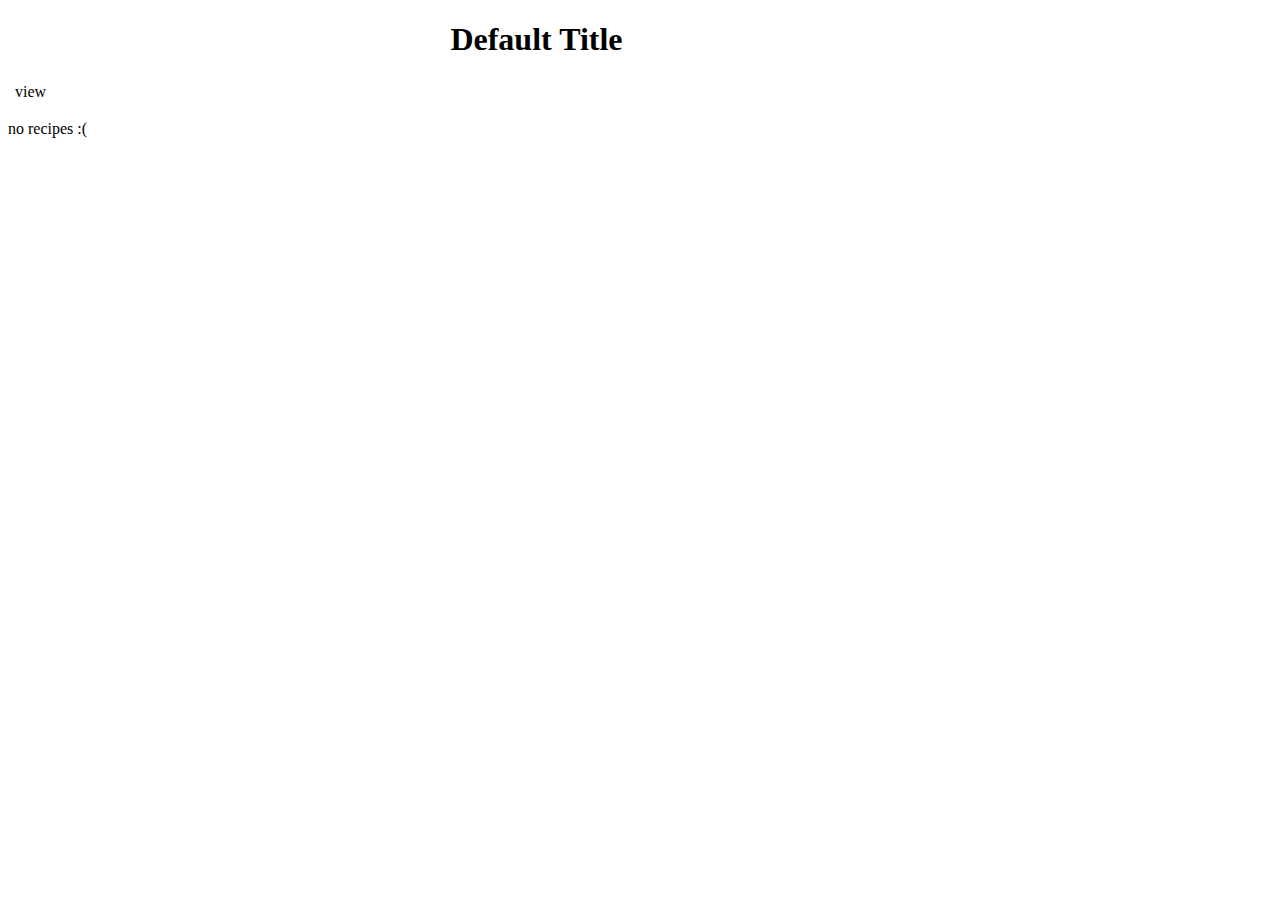
<file: src/main/resources/templates/Recipes/index.html>
<!DOCTYPE html>
<html lang="en" xmlns:th="http://www.thymeleaf.org/">
<head th:replace="fragments :: head"></head>
<link rel="stylesheet" th:href="@{/css/styles.css}"/>
<body class="container">

<h1 style="margin-left: 35%;" th:text="${title}">Default Title</h1>

<nav th:replace="fragments :: navigation"></nav>
<table class="table">


    <tr th:each="recipe : ${recipes}">
        <td th:text="${recipe.Name}"></td>
        <td>
            <a th:href="@{'/food/' + ${recipe.id}}"> view
				<span th:each="recipe : ${recipes}">
				</span>
            </a>

        </td>
    </tr>

</table>

<p th:unless="${recipes} and ${recipes.size()}">no recipes :(</p>
</body>
</html>
</file>
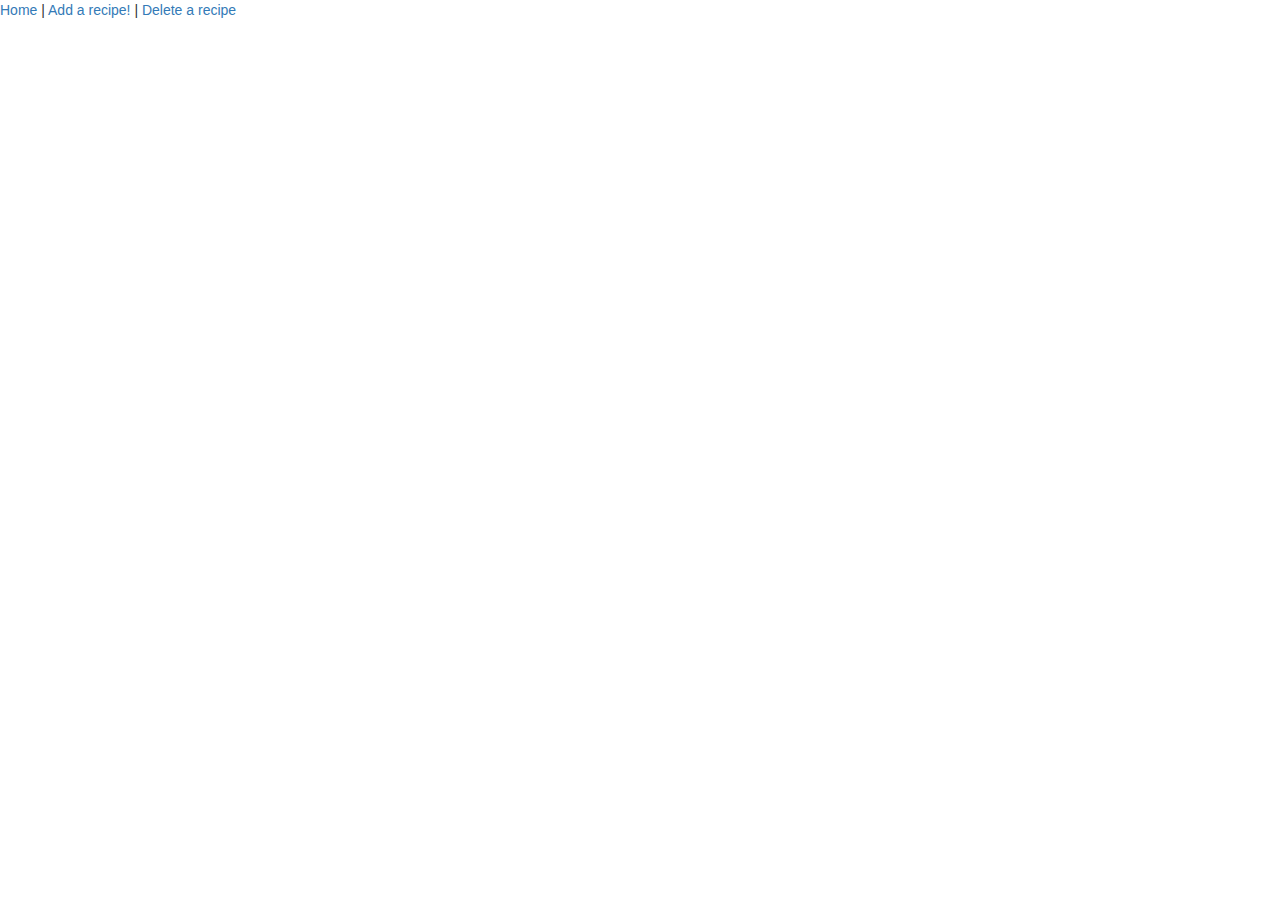
<file: src/main/resources/templates/fragments.html>
<!DOCTYPE html>
<html lang="en" xmlns:th="http://www.thymeleaf.org/">
<head th:fragment="head">
    <meta charset="UTF-8"/>
    <title th:text="${title}"> Recipes </title>

    <link rel="stylesheet" href="https://maxcdn.bootstrapcdn.com/bootstrap/3.3.7/css/bootstrap.min.css" />
    <script type="text/javascript" src="https://maxcdn.bootstrapcdn.com/bootstrap/3.3.7/js/bootstrap.min.js"></script>

</head>
<body>

<nav th:fragment="navigation">
    <a href="/">Home</a> |
    <a href="/add">Add a recipe!</a> |
    <a href="/remove">Delete a recipe</a>

</nav>




</body>
</html>
</file>
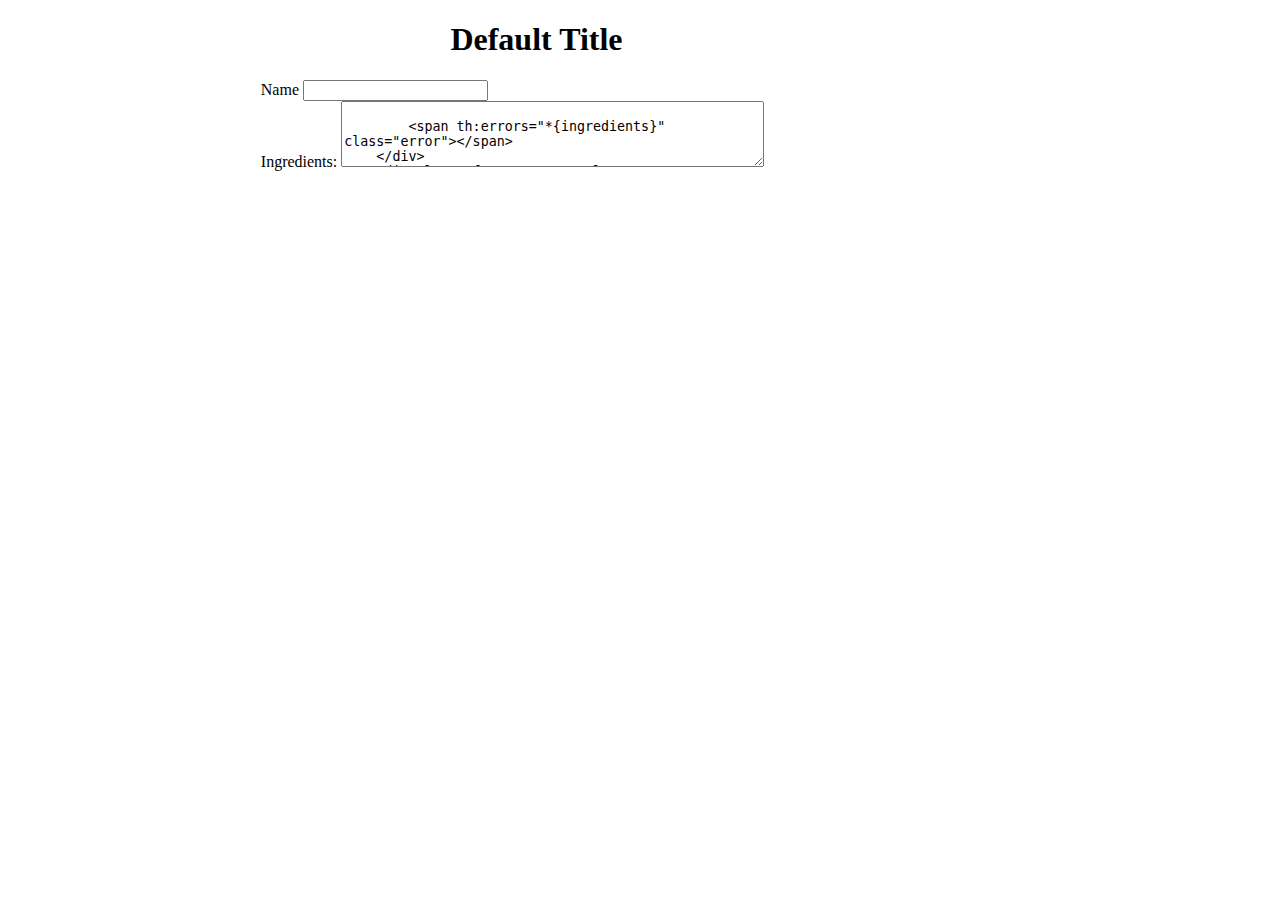
<file: src/main/resources/templates/Recipes/add.html>
<!DOCTYPE html>
<html lang="en" xmlns:th="http://www.thymeleaf.org/">
<head th:replace="fragments :: head"></head>
<body class="container">

<link rel="stylesheet" th:href="@{/css/styles.css}"/>
<h1 style="margin-left: 35%;" th:text="${title}">Default Title</h1>

<nav th:replace="fragments :: navigation"></nav>

<form method="post" style="max-width:600px; margin-left: 20%;" th:object="${recipe}">
    <div class="form-group">
        <label th:for="name">Name</label>
        <input class="form-control" th:field="*{name}" />
        <span th:errors="*{name}" class="error"></span>
    </div>
    <div class="form-group" style="mex-width:1200px;" >
        <label th:for="ingredients">Ingredients:</label>
        <textarea rows="4" cols="50" class="form-control" th:field="*{ingredients}" />

        <span th:errors="*{ingredients}" class="error"></span>
    </div>
    <div class="form-group" style="mex-width:1200px;" >
        <label th:for="directions">Directions:</label>
        <textarea rows="4" cols="50" class="form-control" th:field="*{directions}" />

        <span th:errors="*{directions}" class="error"></span>
    </div>

    <input type="submit" value="Add a recipe!" />
</form>

</body>
</html>
</file>
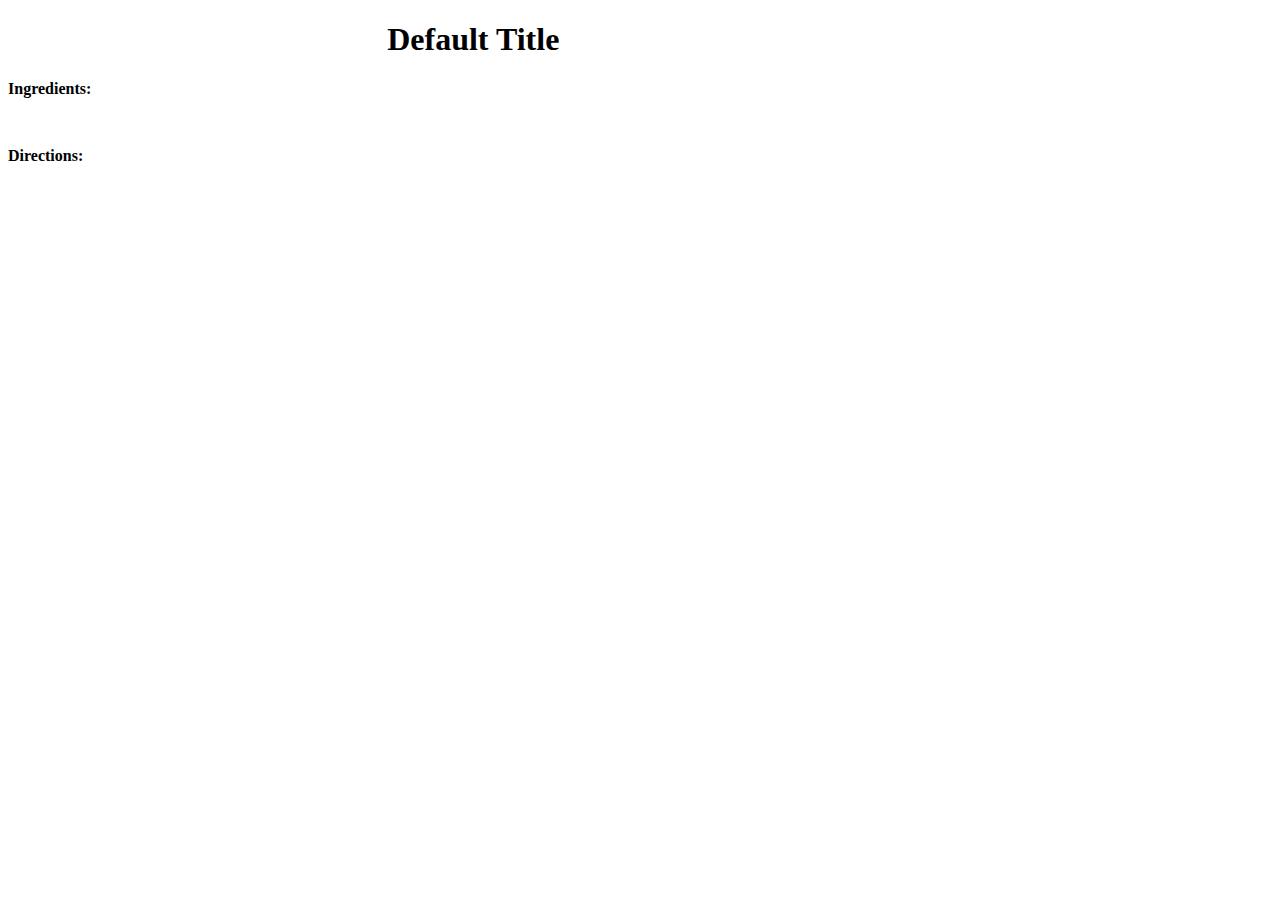
<file: src/main/resources/templates/Recipes/food.html>
<!DOCTYPE html>
<html lang="en" xmlns:th="http://www.thymeleaf.org/">
<head th:replace="fragments :: head"></head>
<link rel="stylesheet" th:href="@{/css/styles.css}"/>
<body class="container">

<h1 style="margin-left: 30%;" th:text="${title}">Default Title</h1>

<nav th:replace="fragments :: navigation"></nav>




<h1 style="margin-left: 38%;" th:text="${recipe.name}"></h1>
<h4>Ingredients:
<pre>
<td  th:text="${recipe.ingredients}"></td>
</pre>
</h4>


<h4>Directions:
<pre>
<td th:text="${recipe.directions}"></td>
</pre>
</h4>



</body>
</html>
</file>
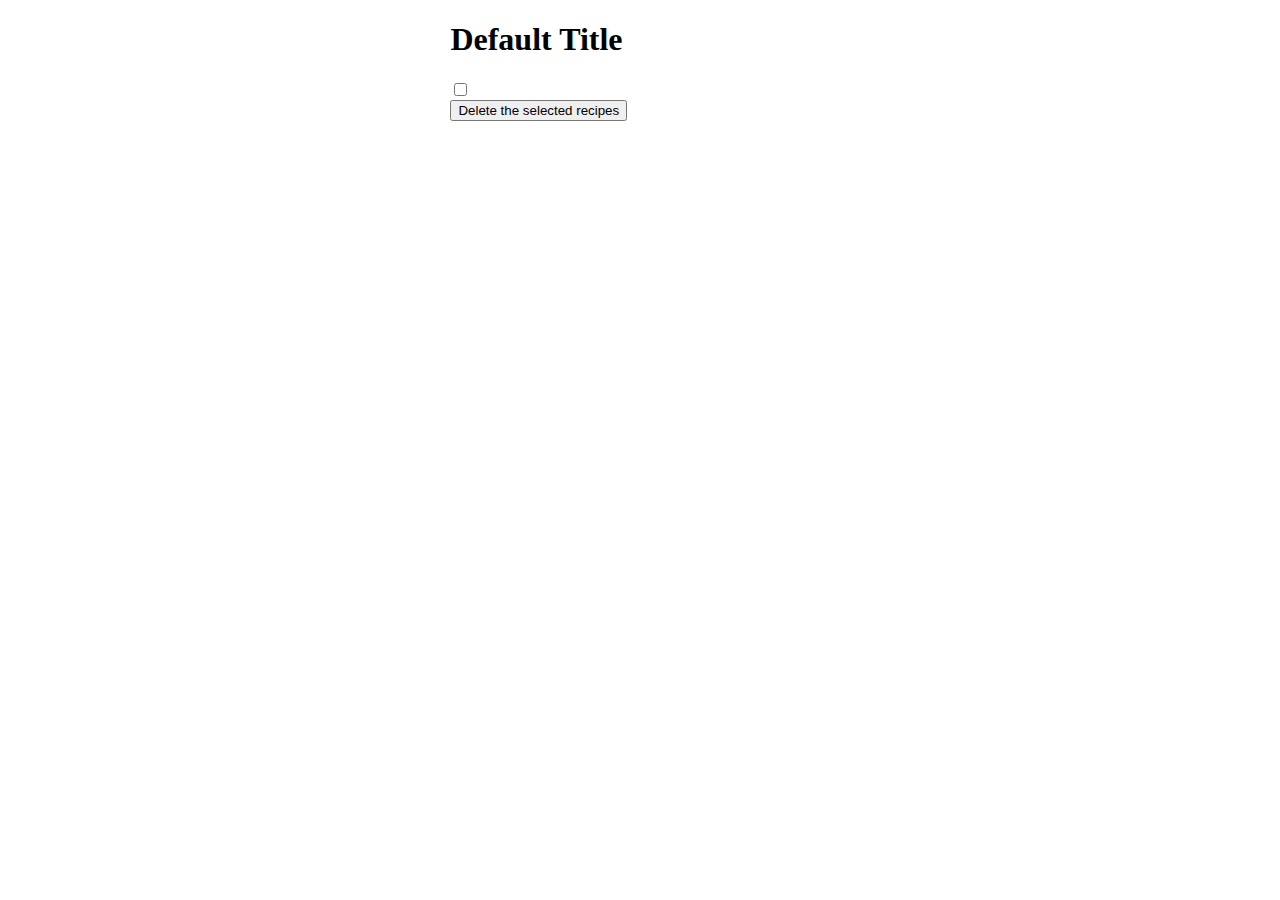
<file: src/main/resources/templates/Recipes/remove.html>
<!DOCTYPE html>
<html lang="en" xmlns:th="http://www.thymeleaf.org/">
<head th:replace="fragments :: head"></head>
<link rel="stylesheet" th:href="@{/css/styles.css}"/>
<body class="container">

<h1 style="margin-left: 35%;" th:text="${title}">Default Title</h1>

<nav th:replace="fragments :: navigation"></nav>
<form method="post">

    <div style="margin-left: 35%;" th:each="recipe : ${recipes}" class="checkbox">
        <input type="checkbox" name="recipeIds" th:value="${recipe.id}" th:id="${recipe.id}"/>
        <label th:for="${recipe.id}" th:text="${recipe.name}"></label>
        <br />

    </div>

    <input style="margin-left: 35%;" type="submit" value="Delete the selected recipes"/>

</form>
</body>
</html>
</file>
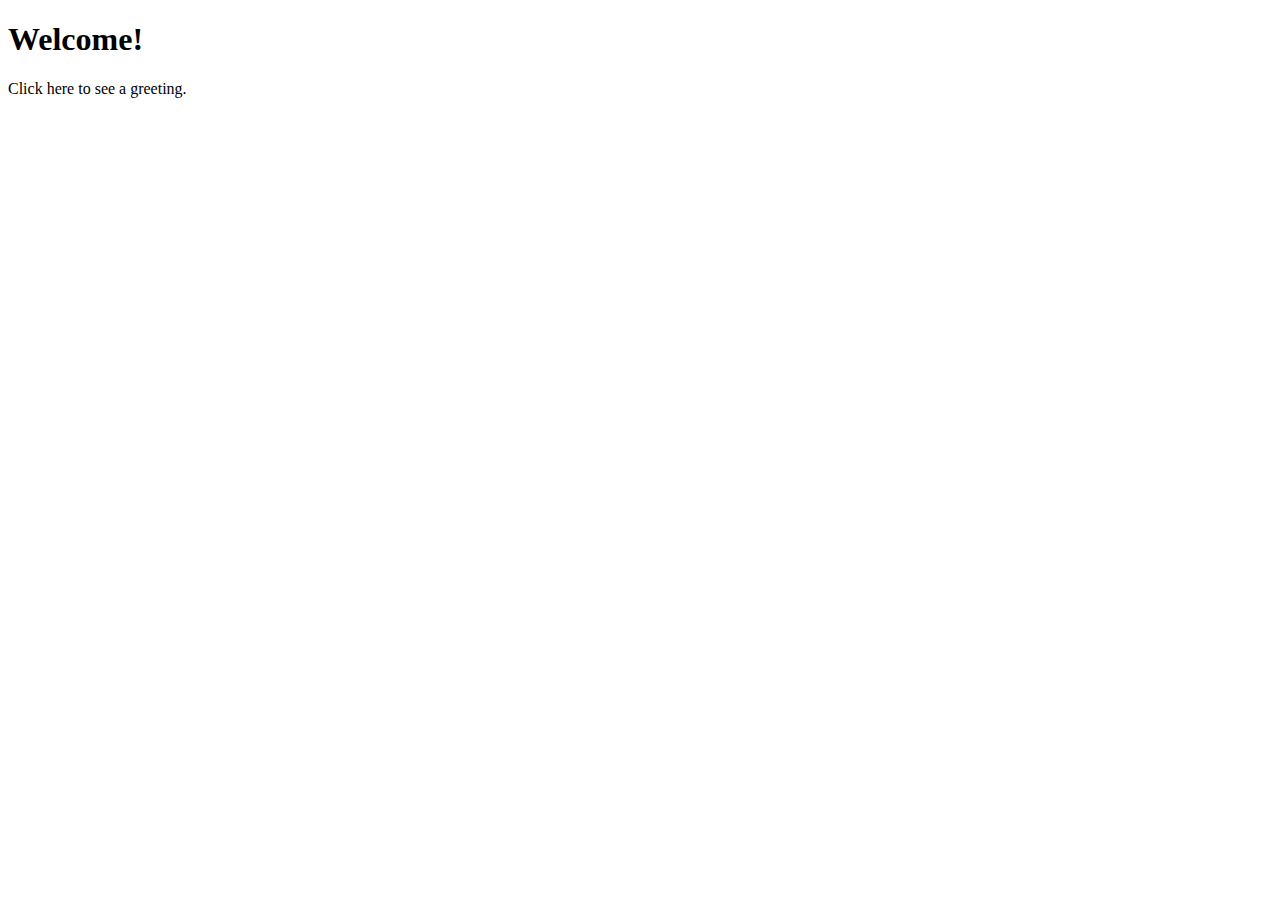
<file: src/main/resources/templates/User/hello.html>
<!DOCTYPE html>
<link rel="stylesheet" th:href="@{/css/styles.css}"/>
<html xmlns="http://www.w3.org/1999/xhtml" xmlns:th="http://www.thymeleaf.org" xmlns:sec="http://www.thymeleaf.org/thymeleaf-extras-springsecurity3">
<nav th:replace="fragments :: navigation"></nav>
<head>
    <title>Spring Security Example</title>
</head>
<body>
<h1>Welcome!</h1>

<p>Click <a th:href="@{/hello}">here</a> to see a greeting.</p>
</body>
</html>
</file>
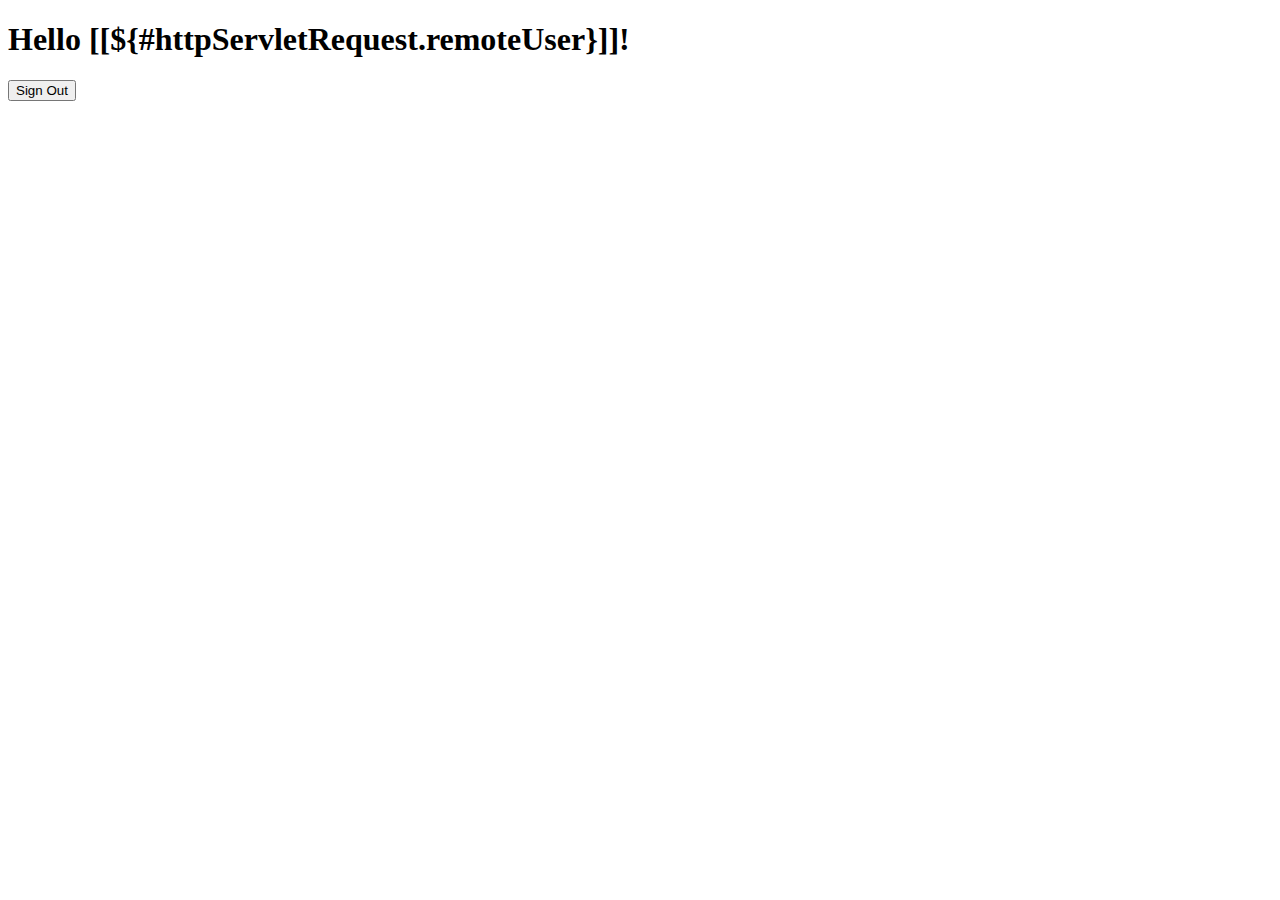
<file: src/main/resources/templates/User/home.html>
<!DOCTYPE html>
<html xmlns="http://www.w3.org/1999/xhtml" xmlns:th="http://www.thymeleaf.org"
      xmlns:sec="http://www.thymeleaf.org/thymeleaf-extras-springsecurity3">
<head>
    <title>Hello World!</title>
</head>
<body>
<h1 th:inline="text">Hello [[${#httpServletRequest.remoteUser}]]!</h1>
<form th:action="@{/logout}" method="post">
    <input type="submit" value="Sign Out"/>
</form>
</body>
</html>
</file>
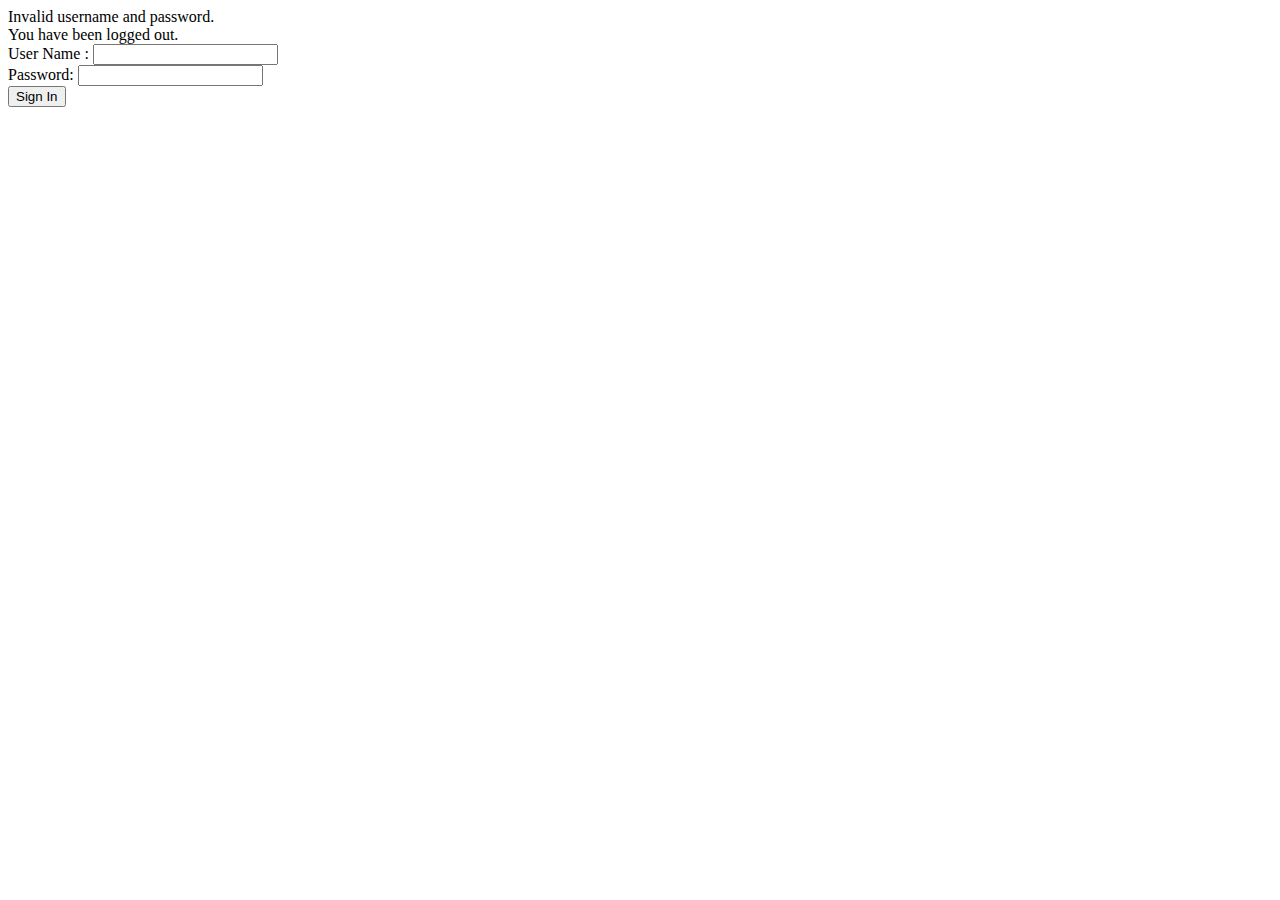
<file: src/main/resources/templates/User/login.html>
<!DOCTYPE html>
<html xmlns="http://www.w3.org/1999/xhtml" xmlns:th="http://www.thymeleaf.org"
      xmlns:sec="http://www.thymeleaf.org/thymeleaf-extras-springsecurity3">
<head>
    <title>Spring Security Example </title>
</head>
<body>
<div th:if="${param.error}">
    Invalid username and password.
</div>
<div th:if="${param.logout}">
    You have been logged out.
</div>
<form th:action="@{/login}" method="post">
    <div><label> User Name : <input type="text" name="username"/> </label></div>
    <div><label> Password: <input type="password" name="password"/> </label></div>
    <div><input type="submit" value="Sign In"/></div>
</form>
</body>
</html>
</file>
